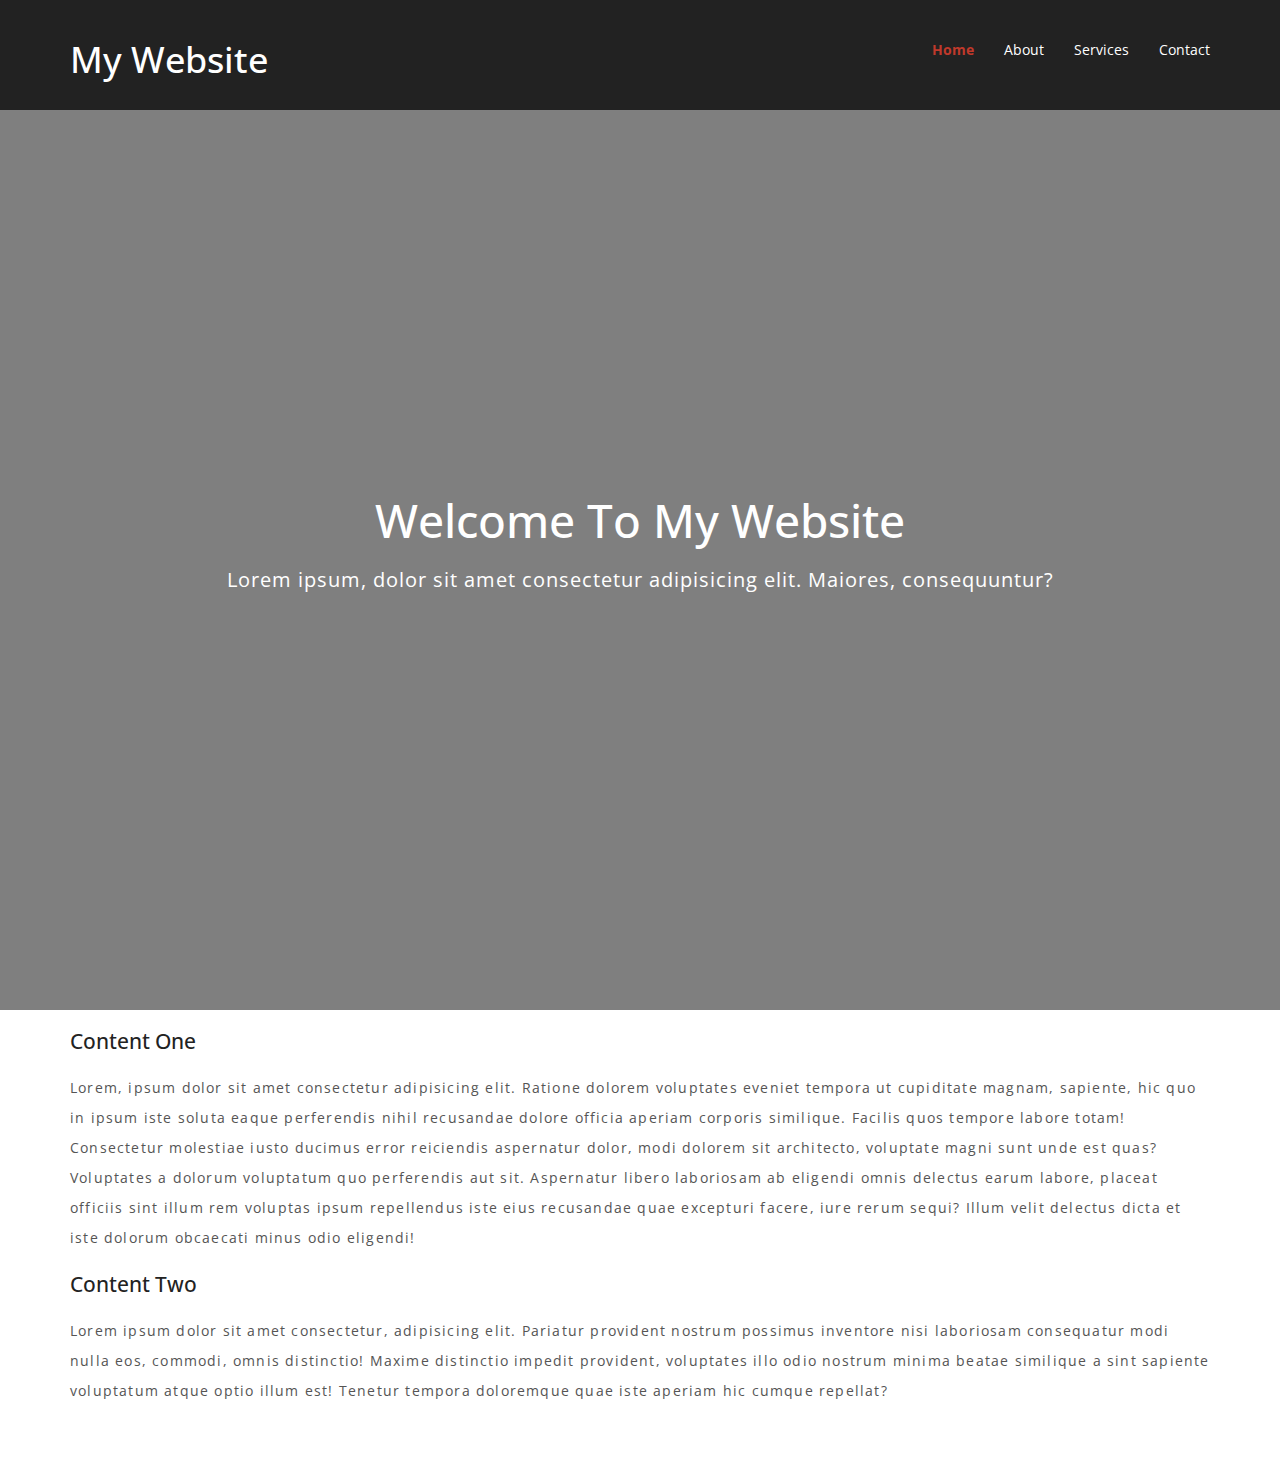
<file: navbar/index.html>
<!DOCTYPE html>
<html lang="en">

<head>
    <meta charset="UTF-8" />
    <meta name="viewport" content="width=device-width, initial-scale=1.0" />
    <link rel="stylesheet" href="https://cdnjs.cloudflare.com/ajax/libs/font-awesome/6.2.0/css/all.min.css"
        integrity="sha512-xh6O/CkQoPOWDdYTDqeRdPCVd1SpvCA9XXcUnZS2FmJNp1coAFzvtCN9BmamE+4aHK8yyUHUSCcJHgXloTyT2A=="
        crossorigin="anonymous" referrerpolicy="no-referrer" />
    <link rel="stylesheet" href="https://maxcdn.bootstrapcdn.com/bootstrap/3.4.1/css/bootstrap.min.css">
    <script src="https://ajax.googleapis.com/ajax/libs/jquery/3.6.0/jquery.min.js"></script>
    <script src="https://maxcdn.bootstrapcdn.com/bootstrap/3.4.1/js/bootstrap.min.js"></script>
    <link rel="stylesheet" href="./css.css" />
    <title>Sticky Navigation</title>
</head>

<body>
    <nav class="navv" data-spy="affix" data-offset-top="205">
        <div class="container">
            <h1 class="logo"><a href="/index.html">My Website</a></h1>
            <div class="d-flex">
                <div class="bar"><i class="fa-solid fa-bars"></i></div>
                <div class="overlayout"></div>
                <ul class="nav_list">
                    <li><a href="#" class="current">Home</a></li>
                    <li><a href="#">About</a></li>
                    <li><a href="#">Services</a></li>
                    <li><a href="#">Contact</a></li>
                </ul>
            </div>
        </div>
    </nav>

    <div class="hero">
        <div class="container">
            <h1>Welcome To My Website</h1>
            <p>Lorem ipsum, dolor sit amet consectetur adipisicing elit. Maiores, consequuntur?</p>
        </div>
    </div>

    <section class="container content">
        <h2>Content One</h2>
        <p>Lorem, ipsum dolor sit amet consectetur adipisicing elit. Ratione dolorem voluptates eveniet tempora ut
            cupiditate magnam, sapiente, hic quo in ipsum iste soluta eaque perferendis nihil recusandae dolore officia
            aperiam corporis similique. Facilis quos tempore labore totam! Consectetur molestiae iusto ducimus error
            reiciendis aspernatur dolor, modi dolorem sit architecto, voluptate magni sunt unde est quas? Voluptates a
            dolorum voluptatum quo perferendis aut sit. Aspernatur libero laboriosam ab eligendi omnis delectus earum
            labore, placeat officiis sint illum rem voluptas ipsum repellendus iste eius recusandae quae excepturi
            facere, iure rerum sequi? Illum velit delectus dicta et iste dolorum obcaecati minus odio eligendi!</p>

        <h3>Content Two</h3>
        <p>Lorem ipsum dolor sit amet consectetur, adipisicing elit. Pariatur provident nostrum possimus inventore nisi
            laboriosam consequatur modi nulla eos, commodi, omnis distinctio! Maxime distinctio impedit provident,
            voluptates illo odio nostrum minima beatae similique a sint sapiente voluptatum atque optio illum est!
            Tenetur tempora doloremque quae iste aperiam hic cumque repellat?</p>
    </section>

    <script src="script.js"></script>
    <script>

        document.querySelector('.bar').onclick = () => {
            document.querySelector('.nav_list').classList.add('active');
            document.querySelector('.overlayout').classList.add('active');
        }
        document.querySelector('.overlayout').onclick = (e) => {
            if (e.target == e.currentTarget) {
            }
            document.querySelector('.nav_list').classList.remove('active');
            e.target.classList.remove('active');
        }

    </script>
</body>

</html>
</file>
<file: navbar/css.css>
@import url('https://fonts.googleapis.com/css?family=Open+Sans');

* {
  box-sizing: border-box;
  margin: 0;
  padding: 0;
}

body {
  font-family: 'Open Sans', sans-serif;
  color: #222;
  padding-bottom: 50px;
}

.container {
  max-width: 1200px;
  margin: 0 auto;
}

.container::before , .container::after {
    content: unset;
}
.navv {
  /* position: fixed; */
  background-color: #222;
  top: 0;
  left: 0;
  right: 0;
  transition: all 0.3s ease-in-out;
}
.navv.affix {
    animation: slide .5s linear forwards;
}
.navv.affix .container {
    padding: 0;
}
@keyframes slide{
    0% {
        transform: translate(0,-100%);
    }
    100% {
        transform: translate(0,0%);
        background-color: #ccc;
    }
}

.navv .container {
  display: flex;
  justify-content: space-between;
  align-items: center;
  padding: 20px 0;
  transition: all 0.3s ease-in-out;
}

.navv ul {
  display: flex;
  list-style-type: none;
  align-items: center;
  justify-content: center;
}

.navv a {
  color: #fff;
  text-decoration: none;
  padding: 7px 15px;
  transition: all 0.3s ease-in-out;
}

.navv.active {
  background-color: #fff;
  box-shadow: 0 2px 10px rgba(0, 0, 0, 0.3);
}

.navv.active a {
  color: #000;
}

.navv.active .container {
  padding: 10px 0;
}

.navv a.current,
.navv a:hover {
  color: #c0392b;
  font-weight: bold;
}

.hero {
  background-image: url('https://images.pexels.com/photos/450035/pexels-photo-450035.jpeg?auto=compress&cs=tinysrgb&dpr=2&h=750&w=1260');
  background-repeat: no-repeat;
  background-size: cover;
  background-position: bottom center;
  height: 100vh;
  color: #fff;
  display: flex;
  justify-content: center;
  align-items: center;
  text-align: center;
  position: relative;
  margin-bottom: 20px;
  z-index: -2;
}

.hero::before {
  content: '';
  position: absolute;
  top: 0;
  left: 0;
  width: 100%;
  height: 100%;
  background-color: rgba(0, 0, 0, 0.5);
  z-index: -1;
}

.hero h1 {
  font-size: 46px;
  margin: -20px 0 20px;
}

.hero p {
  font-size: 20px;
  letter-spacing: 1px;
}

.content h2,
.content h3 {
  font-size: 150%;
  margin: 20px 0;
}

.content p {
  color: #555;
  line-height: 30px;
  letter-spacing: 1.2px;
}

.d-flex{
    display: flex;;
}
.bar {
    color: white;
    font-size: 24px;
    font-weight: 600;
    display: none;
    padding: 0 20px;
    cursor: pointer;
}


@media screen and (max-width: 768px) {
    .bar {
        display: block;
    }
    .navv .nav_list {
        transition: .5s linear;
        position: fixed;
        right: -100%;
        top: 0;
        width: 60%;
        height: 100%;
        display: flex;
        flex-direction: column;
        background-color: rgba(255,255, 255, 0.8);
        z-index: 9999;
    }
    .navv .nav_list li{
        margin: 20px 0;
        cursor: pointer;
    }
    .navv .nav_list a {
        color: black;
    }
    .navv .nav_list.active {
        right: 0;
    }
    .overlayout.active{
        position: fixed;
        top: 0;
        left: 0;
        width: 100%;
        background-color: rgba(0, 0, 0, 0.3);
        z-index: 0;
        height: 100%;
    }
}
</file>
